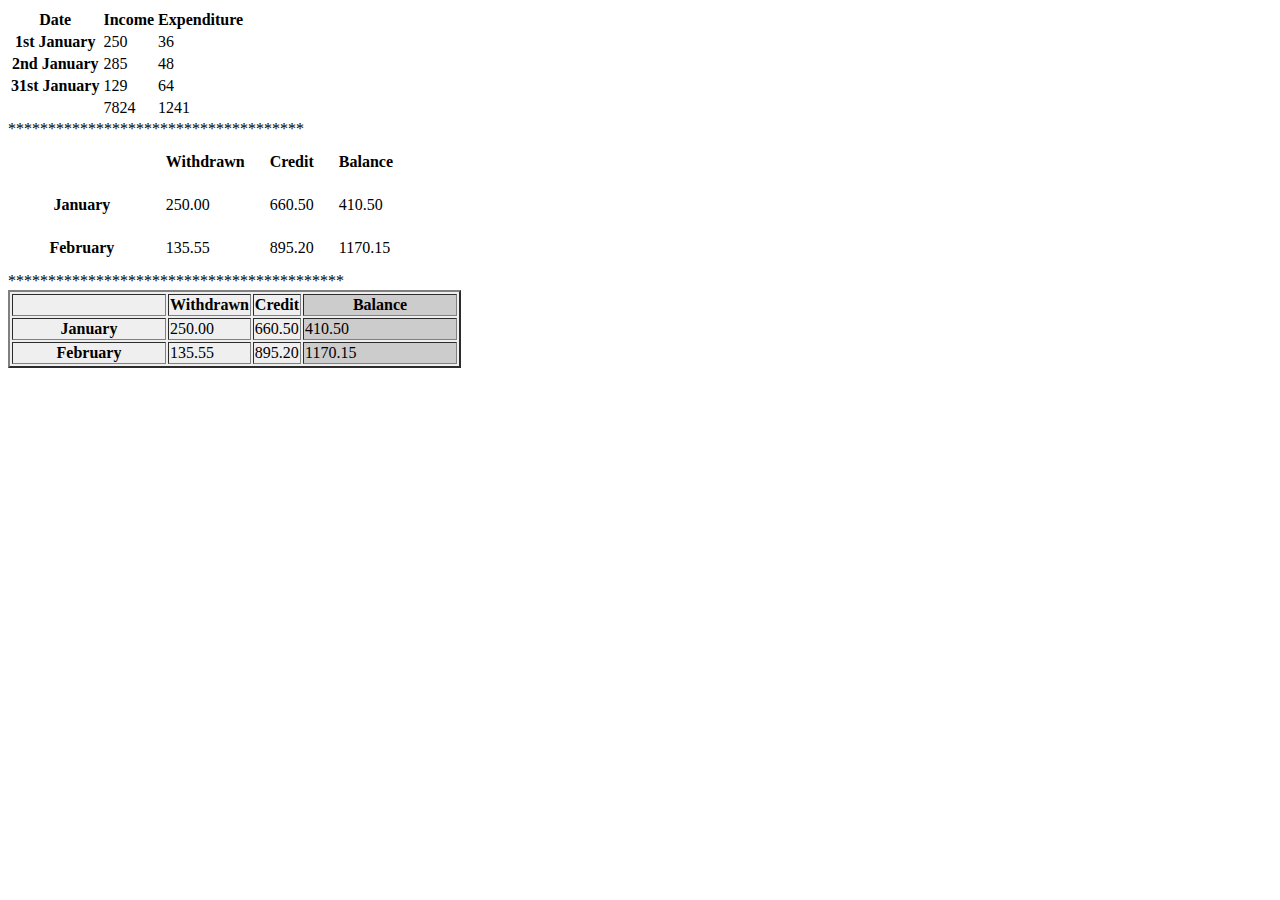
<file: 21-8-19/index.html>
<!DOCTYPE html>
<html lang="en">
<head>
    <meta charset="UTF-8">
    <meta name="viewport" content="width=device-width, initial-scale=1.0">
    <meta http-equiv="X-UA-Compatible" content="ie=edge">
    <title>Document</title>
</head>
<body>
    <table>
        <thead>
        <tr>
        <th>Date</th>
        <th>Income</th>
        <th>Expenditure</th>
        </tr>
        </thead>
        <tbody>
        <tr>
        <th>1st January</th>
        <td>250</td>
        <td>36</td>
        </tr>
        <tr>
        <th>2nd January</th>
        <td>285</td>
        <td>48</td>
        </tr>
        <!-- additional rows as above -->
        <tr>
        <th>31st January</th>
        <td>129</td>
        <td>64</td>
        </tr>
        </tbody>
        <tfoot>
        <tr>
        <td></td>
        <td>7824</td>
        <td>1241</td>
        </tr>
        </tfoot>
       </table>
       *************************************
       <table width="400" cellpadding="10" cellspacing="5">
        <tr>
        <th width="150"></th>
        <th>Withdrawn</th>
        <th>Credit</th>
        <th>Balance</th>
        </tr>
        <tr>
        <th>January</th>
        <td>250.00</td>
        <td>660.50</td>
        <td>410.50</td>
        </tr>
        <tr>
        <th>February</th>
        <td>135.55</td>
        <td>895.20</td>
        <td>1170.15</td>
        </tr>
       </table>
       ******************************************

       <table border="2" bgcolor="#efefef">
        <tr>
        <th width="150"></th>
        <th>Withdrawn</th>
        <th>Credit</th>
        <th width="150" bgcolor="#cccccc">Balance</th>
        </tr>
        <tr>
        <th>January</th>
        <td>250.00</td>
        <td>660.50</td>
        <td bgcolor="#cccccc">410.50</td>
        </tr>
        <tr>
        <th>February</th>
        <td>135.55</td>
        <td>895.20</td>
        <td bgcolor="#cccccc">1170.15</td>
        </tr>
       </table>
</body>
</html>
</file>
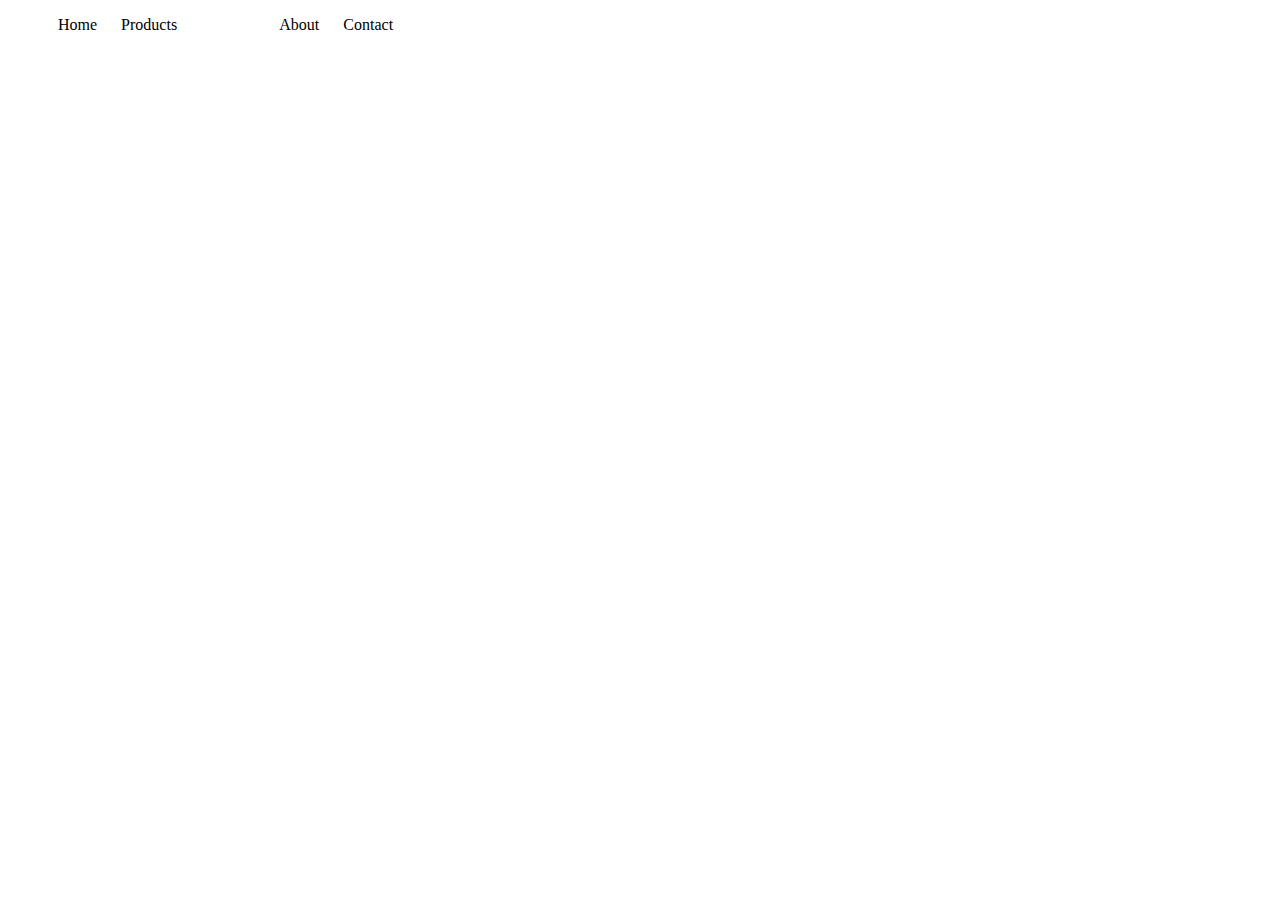
<file: 30-11-2019/index.html>
<!DOCTYPE html>
<html lang="en">
<head>
    <meta charset="UTF-8">
    <meta name="viewport" content="width=device-width, initial-scale=1.0">
    <meta http-equiv="X-UA-Compatible" content="ie=edge">
    <link rel="stylesheet" href="index.css" />
    <title>Document</title>
</head>
<body>
    <!-- <div class="box">
        <p>The Moog company pioneered the commercial
         manufacture of modular voltage-controlled
         analog synthesizer systems in the early
         1950s.</p>
        </div><br />

    <tr>
            <td><img src="images/image.jpg" width="200"
             height="100" alt="Fender Rhodes" /></td>
            <td class="description">The Rhodes piano is an
             electro-mechanical piano, invented by Harold
             Rhodes during the fifties and later
             manufactured in a number of models ...</td>
            <td>$1400</td>
    </tr>
    <h2>Fender Mustang</h2>
<p>The Fender Mustang was introduced in 1964 as the
 basis of a major redesign of Fender's ...</p>
<h2>Fender Stratocaster</h2>
<p>The Fender Stratocaster or "Strat" is one of the
 most popular electric guitars of all time ..The Fender Stratocaster or "Strat" is one of the
 most popular electric guitars of all time ...The Fender Stratocaster or "Strat" is one of the
 most popular electric guitars of all time ...The Fender Stratocaster or "Strat" is one of the
 most popular electric guitars of all time ....</p>
<h2>Gibson Les Paul</h2>
<p>The Gibson Les Paul is a solid body electric
 guitar that was first sold in 1952 ...</p>
 -->
<!-- 
 <p class="one">Hohner's "Clavinet" is essentially an
    electric clavichord.</p>
<p class="two">Hohner's "Clavinet" is essentially an
    electric clavichord.</p>
<p class="three">Hohner's "Clavinet" is essentially
    an electric clavichord.</p> -->

<!-- 
    <p class="one">Wurlitzer Electric Piano</p>
<p class="two">Wurlitzer Electric Piano</p>
<p class="three">Wurlitzer Electric Piano</p>
<p class="four">Wurlitzer Electric Piano</p>
<p class="five">Wurlitzer Electric Piano</p>
<p class="six">Wurlitzer Electric Piano</p>
<p class="seven">Wurlitzer Electric Piano</p>
<p class="eight">Wurlitzer Electric Piano</p> -->


<ul>
    <li>Home</li>
    <li>Products</li>
    <li class="coming-soon">Services</li>
    <li>About</li>
    <li>Contact</li>
    </ul>
</body>
</html>
</file>
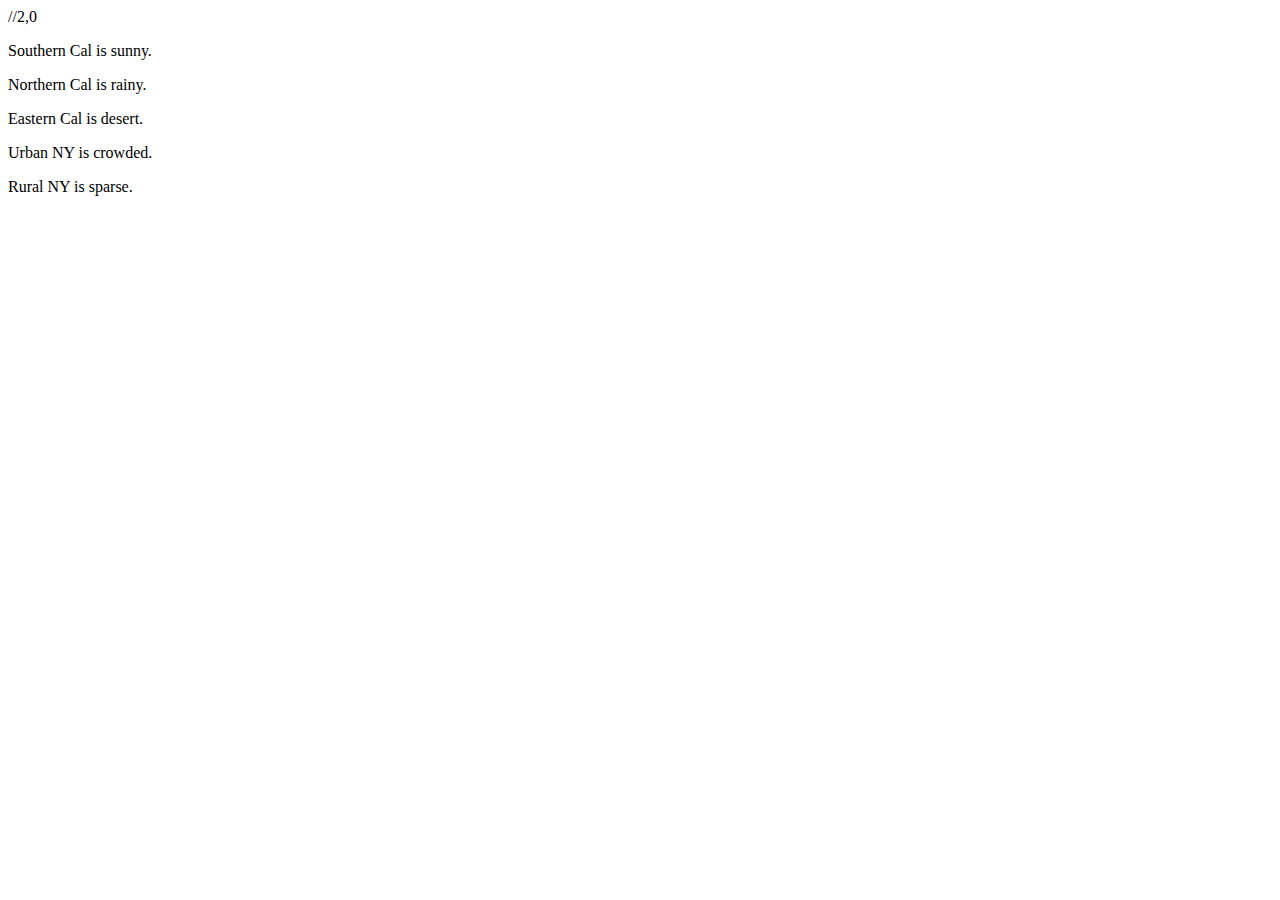
<file: 31-5-20/index.html>
<!DOCTYPE html> //2,0
<html lang="en"> 
<head>
    <meta charset="UTF-8">
    <meta name="viewport" content="width=device-width, initial-scale=1.0">
    <meta http-equiv="X-UA-Compatible" content="ie=edge">
    <title>Document</title>
</head>
<body> 
    <div id="cal">
            <p>Southern Cal is sunny.</p>
            <p>Northern Cal is rainy.</p>
            <p>Eastern Cal is desert.</p>
    </div>
    <div id="ny">
            <p>Urban NY is crowded.</p>
            <p>Rural NY is sparse.</p>
    </div>
    <script src="index.js"></script>
</body>
</html>
</file>
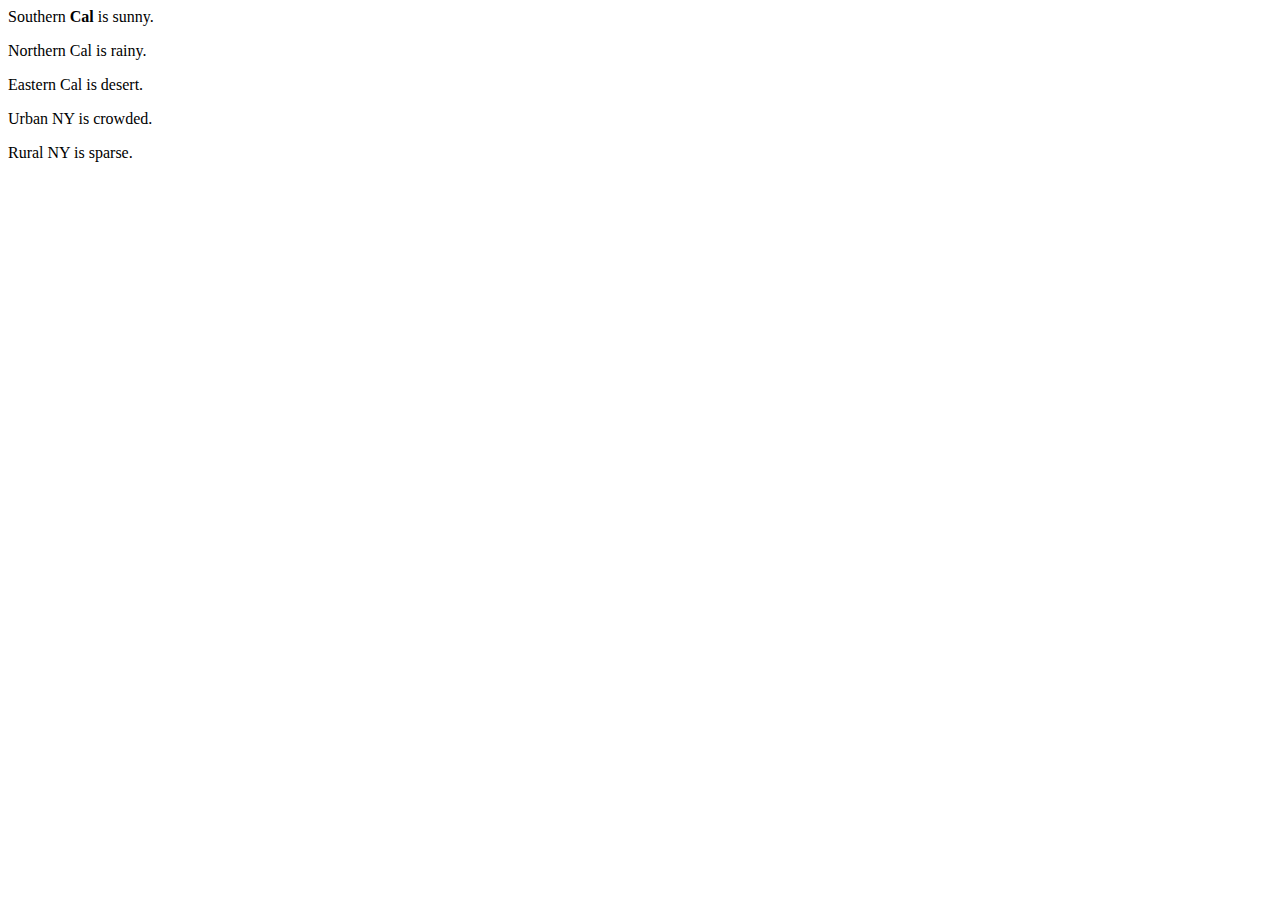
<file: 6-6-20/index.html>
<html lang="en"> 
<head>
    <meta charset="UTF-8">
    <meta name="viewport" content="width=device-width, initial-scale=1.0">
    <meta http-equiv="X-UA-Compatible" content="ie=edge">
    <title>Document</title>
</head>
<body> 
    <div id="cal">
        <p id="fp">Southern <b>Cal</b> is sunny.</p>
            <p>Northern Cal is rainy.</p>
            <p>Eastern Cal is desert.</p>
    </div><div id="ny">
            <p>Urban NY is crowded.</p>
            <p>Rural NY is sparse.</p></div>
<script src="index(6-6-20).js"></script>
</body>
</html>

<!-- <p
>This is paragraph</p
> -->
<!-- <ul>
    <li>A</li>
    <li>B</li>
    <li></li>   //Comingsoon

</ul> -->
</file>
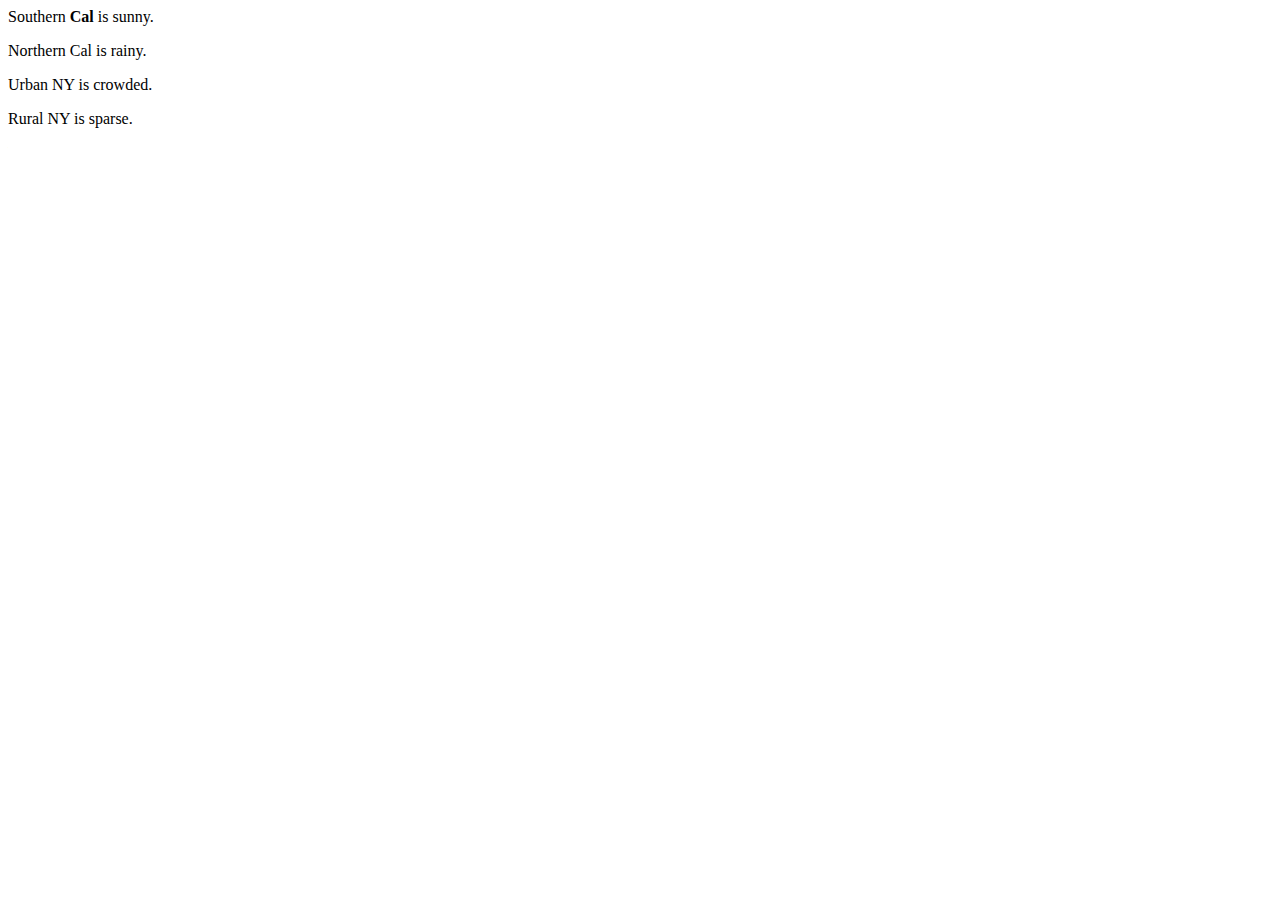
<file: 7-6-20/index.html>
<html lang="en"> 
<head>
    <meta charset="UTF-8">
    <meta name="viewport" content="width=device-width, initial-scale=1.0">
    <meta http-equiv="X-UA-Compatible" content="ie=edge">
    <title>Document</title>
</head>
<body> 
    <div id="cal"><p id="fp" class="pclass">
        Southern <b>Cal</b> is sunny.</p><p id="fp2" >
            Northern Cal is rainy.</p><p>
                Eastern Cal is desert.</p>
    </div><div id="ny"><p>
        Urban NY is crowded.</p>
            <p>Rural NY is sparse.</p>
        </div>

<script src="index(7-6-20).js"></script>
</body>
</html>

<!-- <p
>This is paragraph</p
> -->
<!-- <ul>
    <li>A</li>
    <li>B</li>
    <li></li>   //Comingsoon

</ul> -->
</file>
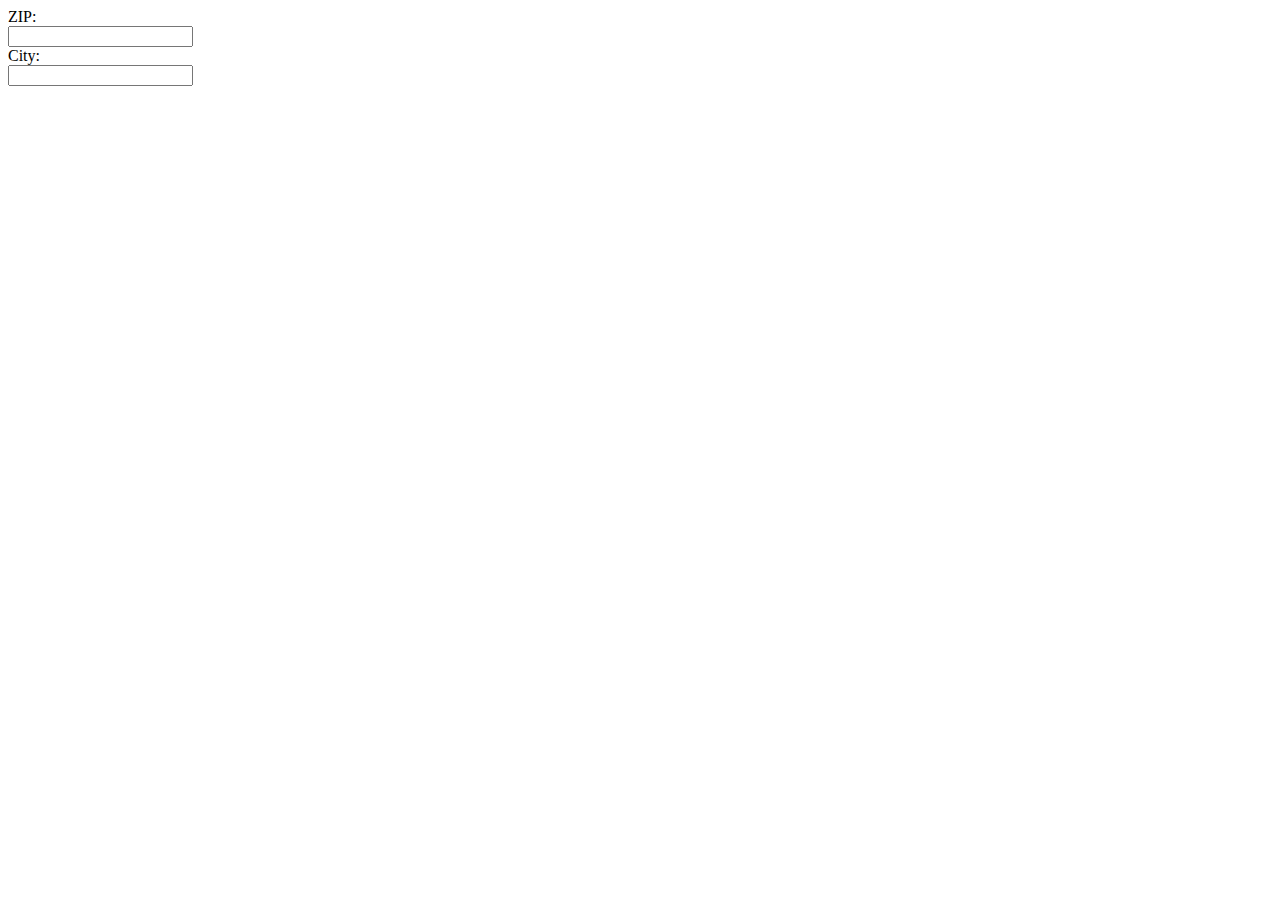
<file: events/index.html>
<!DOCTYPE html>
<html lang="en">

<head>
    <meta charset="UTF-8">
    <title>Events</title>
    <script>
        function greetUser(msg) {
            alert(msg);
        }
    </script>
</head>

<body>

    <!-- <a href="#" onclick="alert('Hi')">Click Me</a> -->

    <!-- <p ONCLICK="alert('Paragraph clicked!');">ABC XYZ ABC XYZ ABC XYZ ABC XYZ ABC XYZ ABC XYZ </p> -->


    <!-- <a href="#" onClick="var message = 'Hello World!';alert(message);">Click Me</a> -->
    <!-- <br>
    <p>Hello</p>
    <br> -->
    <!-- <a href="Javascript:void(0)" onClick="alert('Hello World!');">Click Me</a> -->



    <!-- <a href="Javascript:void(0)" onClick="var message = 'Hello'; greetUser(message);">Click Me</a> -->



    <!-- <input type="button" value="Submit" onclick="greetUser('Welcome!')"> -->



    <!-- <img src="apple-iphone6s.jpg" onclick="alert('Hello');"> -->



     <!-- <img src="before-apple-iphone.jpg" onMouseover=" src='after-apple-iphone.jpg' "
    onMouseout=" src='before-apple-iphone.jpg' ">  -->



    <!-- <h1 onMouseover="alert('Be sure to get your shopping done today.');">World Ends Tomorrow</h1> -->


    <!-- <a href="avascript:void(0)" onMouseover="this.style.color='green';"
    onMouseout="this.style.color = 'blue'">Home Page</a> -->


 
     <!-- <label>Email:</label>
    <input type="text" size="30" onFocus="this.style.backgroundColor = 'lightblue';"
        onblur="this.style.backgroundColor = 'white'">
    <br>
    <label>Password:</label>
    <input type="password" size="30">
    <input type="button" value="Submit">  -->


     <!-- <form onsubmit="getFormValues()">
        Email:
        <input type="text" id="emailID">
        <br>
        Gender:
        <select id="gender">
            <option>Male</option>
            <option>Female</option>
        </select>
        <br>
        <input type="submit" value="Submit">
    </form>

    <script>
        function getFormValues() {
            var emailID = document.getElementById('emailID').value;
            var gender = document.getElementById('gender').value;
            alert(emailID + " " + gender);
        }
    </script>  -->




<!-- 
     <form onSubmit="checkAddress('email');">
        Email:
        <input type="text" id="email">
        <input type="submit" value="Submit">
    </form>
    <script>
        function checkAddress(fieldId) {
            if (document.getElementById(fieldId).value === "") {
                alert("Email address required.");
            }
        }
    </script>  -->



 
     <form>
        ZIP:<br>
        <input type="text" id="zip" onBlur="fillCity();"><br>
        City:<br>
        <input type="text" id="city">
        <!-- <p id= "city">City Name</p> -->
    </form>
    <script>
        function fillCity() {
            var zip = document.getElementById('zip').value;
            var city;
            switch (zip) {
                case '75210':
                    city = 'Karachi';
                    break;
                case '12345':
                    city = 'Lahore';
                    break;
                case '67892':
                    city = 'Peshawar';
                    break;
                default:
                    city = 'Islamabad';
            }
            document.getElementById('city').value = city;
            // document.getElementById('city').innerHTML = city;
        }
    </script>  



     <!-- <p id="slowLoris">
        Slow lorises are a group of several species of strepsirrhine
        primates which make up the genus Nycticebus.
        <a href="javascript:void(0);" onClick="expandLoris();"><em>Click for more.</em></a>
    </p>
    <script>
        function expandLoris() {
            var expandedParagraph = "Slow lorises are a group of several " +
                "species of trepsirrhine primates which make up the genus " +
                "Nycticebus. They have a round head, narrow snout, large eyes, " +
                "and a variety of distinctive coloration patterns that are species-dependent. " +
                "The hands and feet of slow lorises have several adaptations that give them " +
                "a pincer-like grip and enable them to grasp branches for long periods of time." +
                " Slow lorises have a toxic bite, a rare trait among mammals.";
            document.getElementById("slowLoris").innerHTML = expandedParagraph;
        }
    </script>  -->

</body>

</html>
</file>
<file: 30-11-2019/index.css>
/* div.box {
    height: 300px;
    width: 300px;
    background-color: #bbbbaa;}
    
p {
    height: 75%;
    width: 75%;
    background-color: #0088dd;}

td.description {
        min-width: 450px;
        max-width: 650px;
        text-align: left;
        padding: 5px;
        margin: 0px;}

h2, p {
width: 400px;
font-size: 90%;
line-height: 1.2em;}
h2 {
color: #0088dd;
border-bottom: 1px solid #8ee0da;}
p {
min-height: 10px;
max-height: 30px;
overflow: scroll;
} */

/* p.one {
   border-width:medium;
   color: brown
}
p.two {
    border-width: thick;}
p.three {
    border-top-width:5px;
    border-right-width:5px;
    border-bottom-width:5px;
    border-left-width:5px;
} */
/* 
p.one {border-style: solid;
    border-color: #0088dd;
    padding: 10px;
}

p.two {border-style: dotted;
    border-color: #bbbbaa #111111 #ee3e80 #0088dd;}
p.three {
    border: 3px dotted #0088dd
}
p.four {border-style: double;}
p.five {border-style: groove;}
p.six {
    border-style: ridge;
    margin: 20px;}
p.seven {border-style: inset;}
p.eight {border-style: outset;

    text-align: center} */


li {
        display: inline;
        margin: 10px;
    }
li.coming-soon {
        /* display: none; */
        visibility: hidden
    }
</file>
